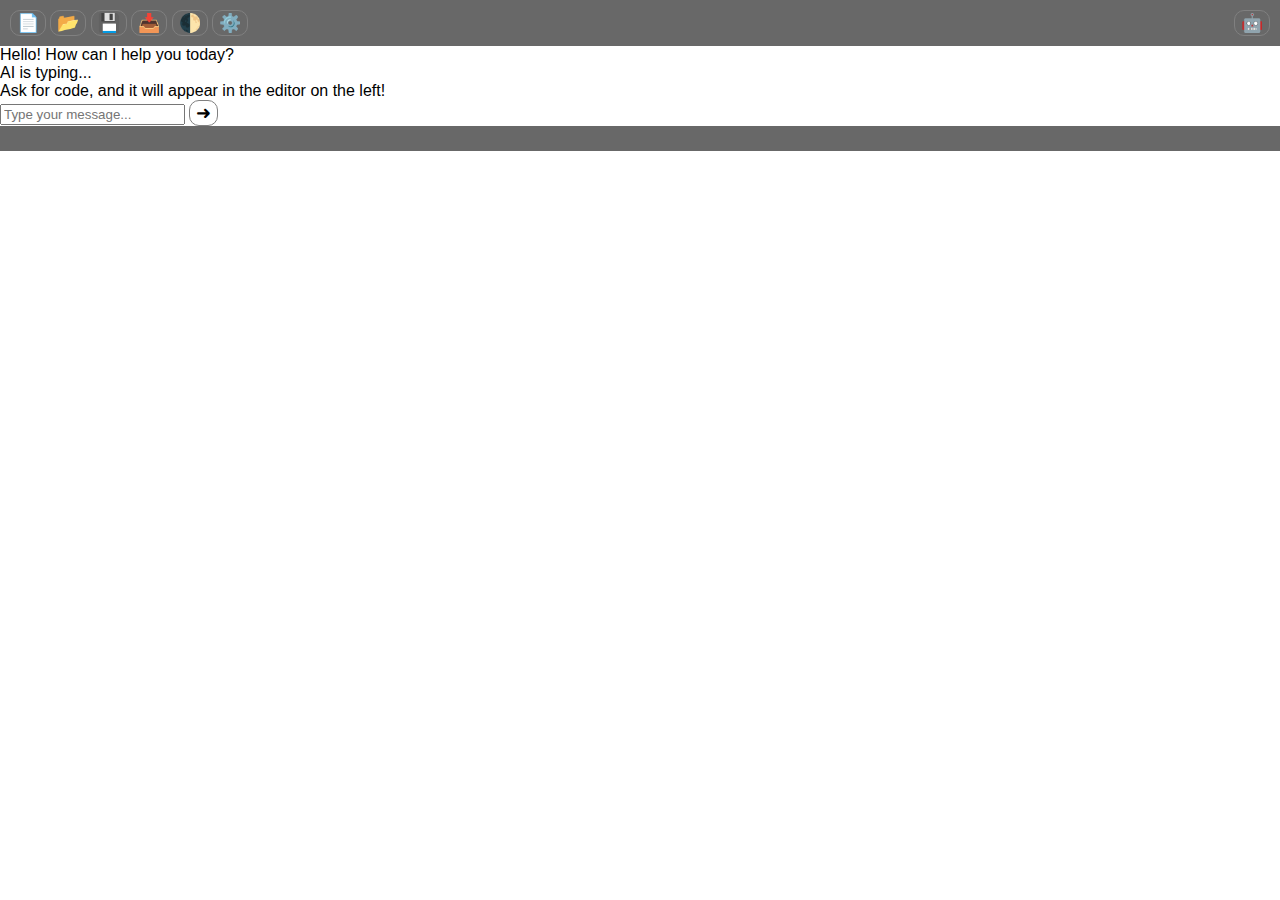
<file: index.html>
<!-- 
  @Author
  Name: Manuel G. Sintos
  Date: May 31, 2025
-->
<!DOCTYPE html>
<html lang="en">
<head>
  <meta charset="UTF-8">
  <meta name="viewport" content="width=device-width, initial-scale=1.0">
  <link rel="icon" href="library/rte-icon.png" type="image/x-icon">
  <link rel="stylesheet" href="library/design.css">
  <title>Untitled - rAthena Text Editor</title>
</head>
<body>
  <div class="modal-overlay" id="modalOverlay">
    <div class="modal">
      <div class="modal-header">
        <h2>Settings</h2>
        <button class="close-btn" onclick="closeModal()">×</button>
      </div>
      <hr/>
      <p><label><input type="checkbox" id="toggleLocalCompletion"> Enable Local Autocomplete</label></p>
      <p><label><input type="checkbox" id="toggleReadOnly"> Enable Read Only</label></p>
    </div>
  </div>

<div id="container">
  <div id="toolbar">
      <button title="New File" id="newFile" onclick="newFile()">📄</button>
      <button title="Open File" id="openBtn">📂</button>
      <button title="Save" id="saveBtn">💾</button>
      <button title="Download this content" onclick="downloadEditorContent()">📥</button>
      <button title="Toggle Darkmode and Lightmode" onclick="toggleTheme()">🌓</button>
      <button title="Settings" onclick="openModal()">⚙️</button>
      <button style="float:right;clear: right;" title="Chat Bot" onclick="toggleDisplayChatBotContainer()">🤖</button>
    </div>
<div id="mainArea">
<div id="editor"></div>
  <div id="chatBotContainer">
    <div class="chat-section">
        <div class="chat-messages" id="chat-messages">
            <div class="message ai">
                <div class="message-bubble">Hello! How can I help you today?</div>
            </div>
        </div>
        <div class="loading-indicator" id="loading-indicator">
            AI is typing...
        </div>
        <div class="instruction-text">
            Ask for code, and it will appear in the editor on the left!
        </div>
        <div class="chat-input-area">
            <input type="text" id="chat-input" class="chat-input" placeholder="Type your message...">
            <button id="send-button" class="send-button">➜</button>
        </div>
    </div>
  </div>
</div>
  <div id="statusBar" class="statusbardesign"></div>
</div>

  <!-- ACE Editor v1.41.0 (Latest as of May 2025) -->
  <script src="library/ace/src-noconflict.1.41.0/ace.js"></script>
  <script src="library/ace/src-noconflict.1.41.0/ext-language_tools.js"></script>
  <script src="library/ace/src-noconflict.1.41.0/ext-searchbox.js"></script>
  <script src="library/ace/src-noconflict.1.41.0/ext-statusbar.js"></script>
  <script src="library/ace/src-noconflict.1.41.0/theme-monokai.js"></script>
  <script src="library/ace/src-noconflict.1.41.0/theme-github_light_default.js"></script>

  <!-- Custom Highlighting Rules -->
  <script src="library/rathena-highlight-rules.js"></script>
  <script src="library/myGeminiAPIKey.js"></script>
  <script src="library/init.js"></script>
  <script>
    let currentTheme = "ace/theme/monokai";
    const editor = ace.edit("editor");
    editor.setTheme(currentTheme);
    editor.session.setMode("ace/mode/rathena");
    editor.setOptions({
      enableBasicAutocompletion: true,
      enableLiveAutocompletion: true,
      fontSize: "14px",
    });

    // Load the statusbar extension
    ace.require("ace/ext/statusbar");
    // Create and attach the statusbar
    const StatusBar = ace.require("ace/ext/statusbar").StatusBar;
    const statusBar = new StatusBar(editor, document.getElementById("statusBar"));

    // Ctrl+S triggers save
    editor.commands.addCommand({
      name: "saveToFileSystem",
      bindKey: { win: "Ctrl-S", mac: "Command-S" },
      exec: function () {
        saveToFile();
      },
      readOnly: false
    });
  </script>
</body>
</html>
</file>
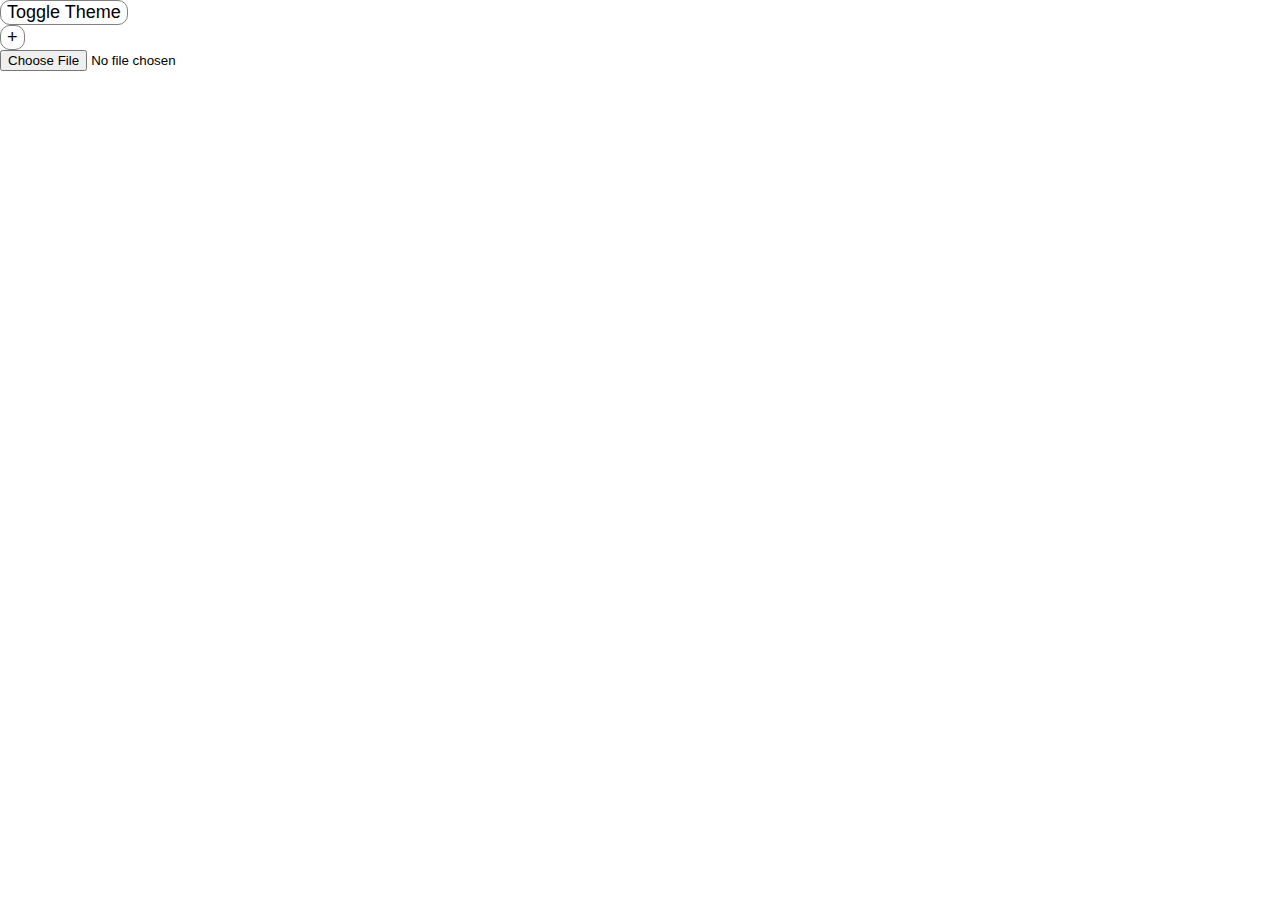
<file: rAthena Text Editor.html>
<!DOCTYPE html>
<html lang="en">
<head>
  <meta charset="UTF-8" />
  <title>rAthena Text Editor</title>
  <link rel="stylesheet" href="library/design.css">
  <link rel="icon" href="library/rte-icon.png" type="image/x-icon">
</head>
<body>

<div id="editor"></div>

<!-- Theme Buttons -->
<div class="theme-container">
  <button class="theme-button" onclick="toggleTheme()">Toggle Theme</button>
</div>
<!-- FAB Buttons -->
<div class="fab-container">
  <div class="fab-options" id="fabOptions" style="display: none;">
    <div class="fab-option" onclick="document.getElementById('fileInput').click()">Open File</div>
    <div class="fab-option" onclick="downloadEditorContent()">Download</div>
  </div>
  <button class="fab" onclick="toggleFabOptions()">+</button>
</div>
<input type="file" id="fileInput" accept=".txt, .conf" />

<!-- Required Ace scripts -->
<script src="library/ace.js"></script>
<script src="library/mode-html.min.js"></script>
<script src="library/theme-github_light_default.min.js"></script>
<script src="library/theme-monokai.min.js"></script>
<script src="library/ext-searchbox.min.js"></script>
<!-- Custom Highlighting Rules -->
<script src="library/rathena-highlight.js"></script>

<!-- Initialize the editor -->
<script>
  let currentTheme = "ace/theme/monokai";
  const editor = ace.edit("editor");
  editor.setTheme(currentTheme);
  editor.session.setMode("ace/mode/rathena");
  editor.setOptions({
    enableBasicAutocompletion: true,
    enableSnippets: true,
    showPrintMargin: false
  });

  // Enable Find box (Ctrl-F)
  editor.commands.addCommand({
    name: "showSearch",
    bindKey: { win: "Ctrl-F", mac: "Command-F" },
    exec: function(editor) {
      ace.require("ace/ext/searchbox").Search(editor);
    }
  });

  function toggleTheme() {
    currentTheme = currentTheme === "ace/theme/github_light_default" ? "ace/theme/monokai" : "ace/theme/github_light_default";
    editor.setTheme(currentTheme);
  }

  function toggleFabOptions() {
    const options = document.getElementById("fabOptions");
    options.style.display = options.style.display === "none" ? "flex" : "none";
  }

  // DOWNLOAD button
  function downloadEditorContent() {
    const content = editor.getValue();
    const blob = new Blob([content], { type: "text/plain;charset=utf-8" });
    const url = URL.createObjectURL(blob);
    const a = document.createElement("a");
    a.href = url;
    a.download = "rAthenaTxtScript.txt";
    document.body.appendChild(a);
    a.click();
    document.body.removeChild(a);
    URL.revokeObjectURL(url);
  };

  document.getElementById("fileInput").addEventListener("change", function (e) {
    const file = e.target.files[0];
    if (!file) return;
    const reader = new FileReader();
    reader.onload = function (e) {
      editor.setValue(e.target.result, -1);
    };
    reader.readAsText(file);
  });
</script>

</body>
</html>
</file>
<file: library/design.css>
:root {
--darkmodeColor: #686868;
--lightmodeColor: #d9d9d9;
}

html, body {
margin: 0;
padding: 0;
height: 100vh;
font-family: sans-serif;
}

#container {
display: flex;
flex-direction: column;
height: 100vh;
}

#toolbar {
padding: 10px;
background: var(--darkmodeColor);
color: white;
flex: 0 0 auto; /* fixed height */
}

.statusbardesign {
text-align: right;
background: var(--darkmodeColor);
color: white;
padding: 5px;
font-family: monospace;
flex: 0 0 auto; /* fixed height */
}

#editor {
flex: 1 1 auto; /* fills remaining space */
width: 100%;
}

/* Button styling */
.open-modal-btn {
padding: 10px 20px;
font-size: 16px;
cursor: pointer;
}

/* Modal backdrop */
.modal-overlay {
position: fixed;
top: 0;
left: 0;
width: 100%;
height: 100%;
background: rgba(0,0,0,0.5);
display: none;
align-items: center;
justify-content: center;
z-index: 1000;
}

.modal {
position: relative;
background: white;
padding: 20px 20px 40px; /* Extra bottom padding for content space */
border-radius: 8px;
max-width: 400px;
width: 100%;
box-shadow: 0 0 10px rgba(0,0,0,0.2);
}

.modal-header {
display: flex;
justify-content: space-between;
align-items: center;
}

.modal h2 {
margin: 0;
font-size: 20px;
}

.close-btn {
background: none;
border: none;
font-size: 20px;
cursor: pointer;
color: #333;
}

.close-btn:hover {
color: red;
}

button {
font-size: 18px;
background: none;
border: 1px solid gray;
cursor: pointer;
border-radius: 10px;
}
button:hover {
background: silver;
border-radius: 10px;
}

#snackbar {
visibility: hidden;
min-width: 200px;
background-color: #323232;
color: #fff;
text-align: center;
border-radius: 4px;
padding: 12px;
position: fixed;
z-index: 999;
left: 50%;
bottom: 50px;
transform: translateX(-50%);
font-size: 14px;
opacity: 0;
}

#snackbar.show {
visibility: visible;
opacity: 1;
}

/* hidden by default (desktop) */
.ace_mobile-menu { display: none; }

/* Show only on screens smaller than or equal to 768px (mobile) */
@media (max-width: 768px) {
button { font-size: 23px; }
.ace_mobile-menu { display: block; }
.modal { max-width: 300px; }
#snackbar { max-width: 250px; }
}
</file>
